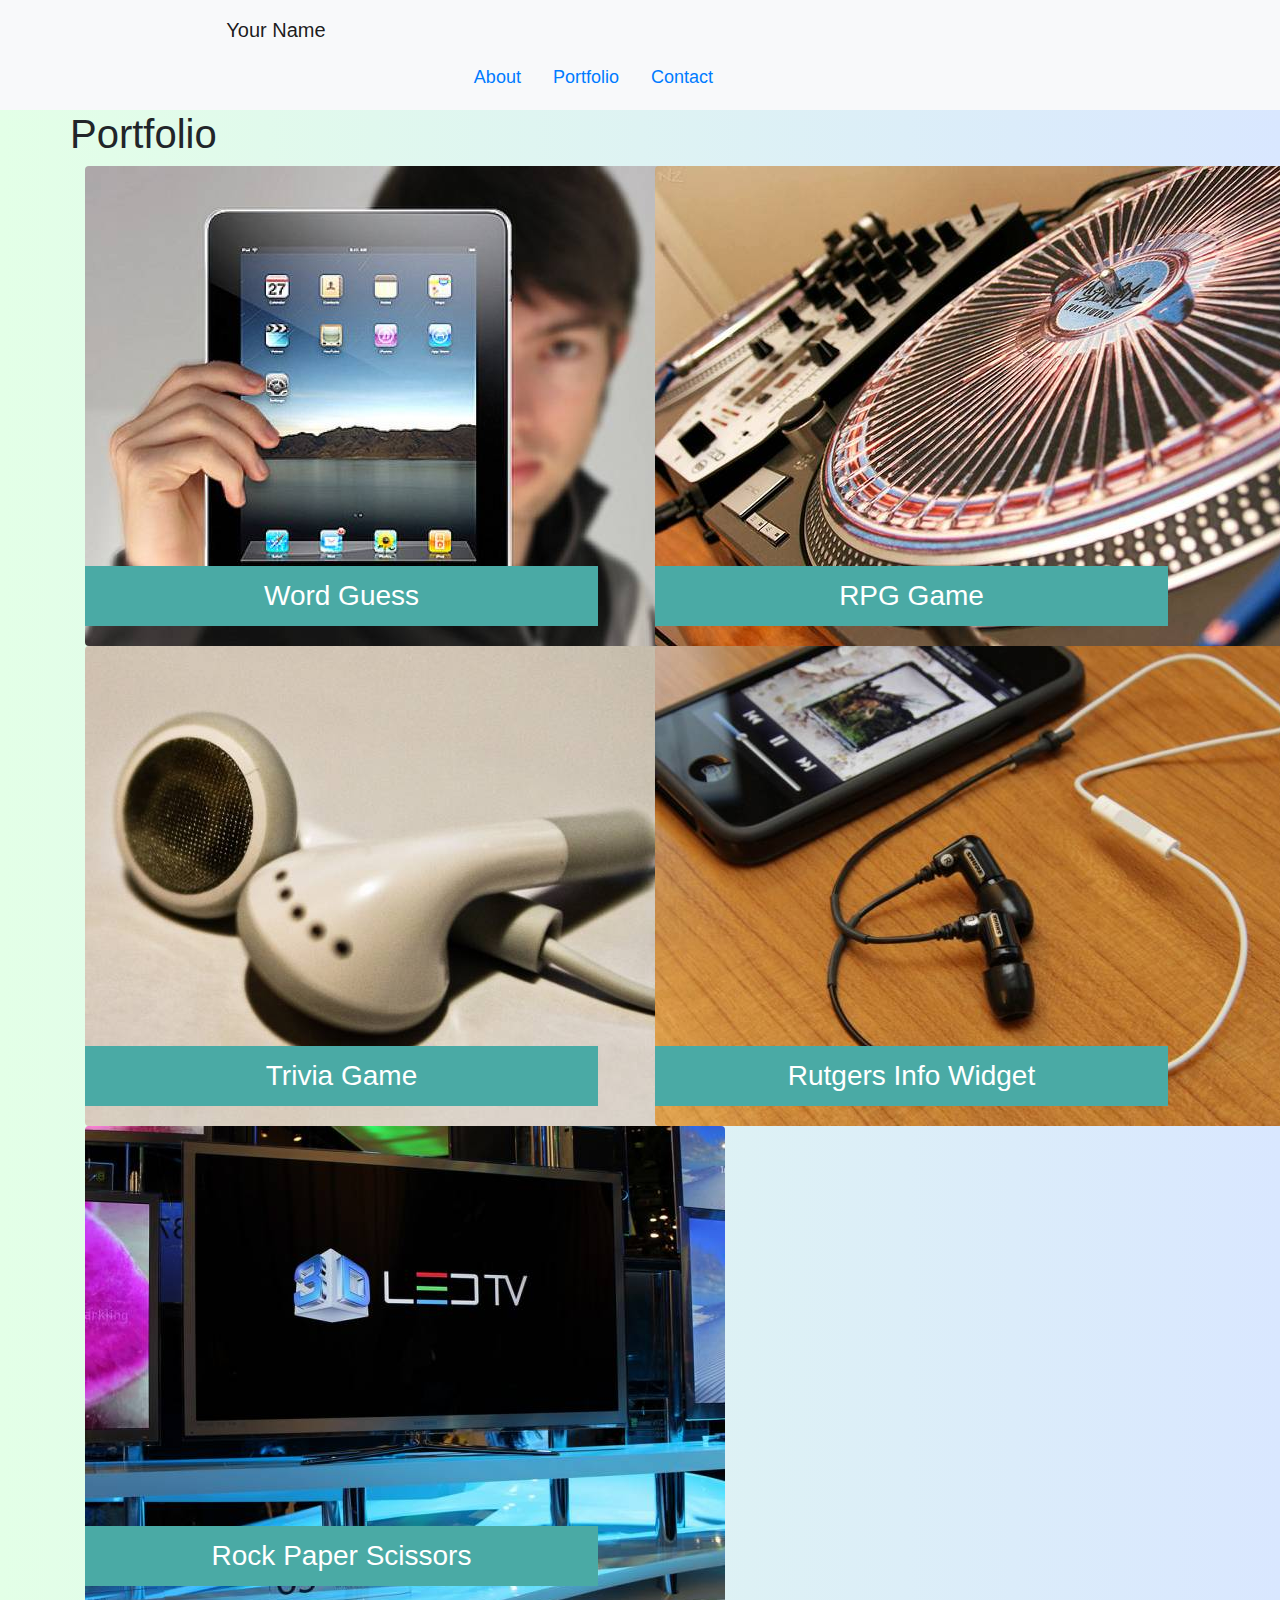
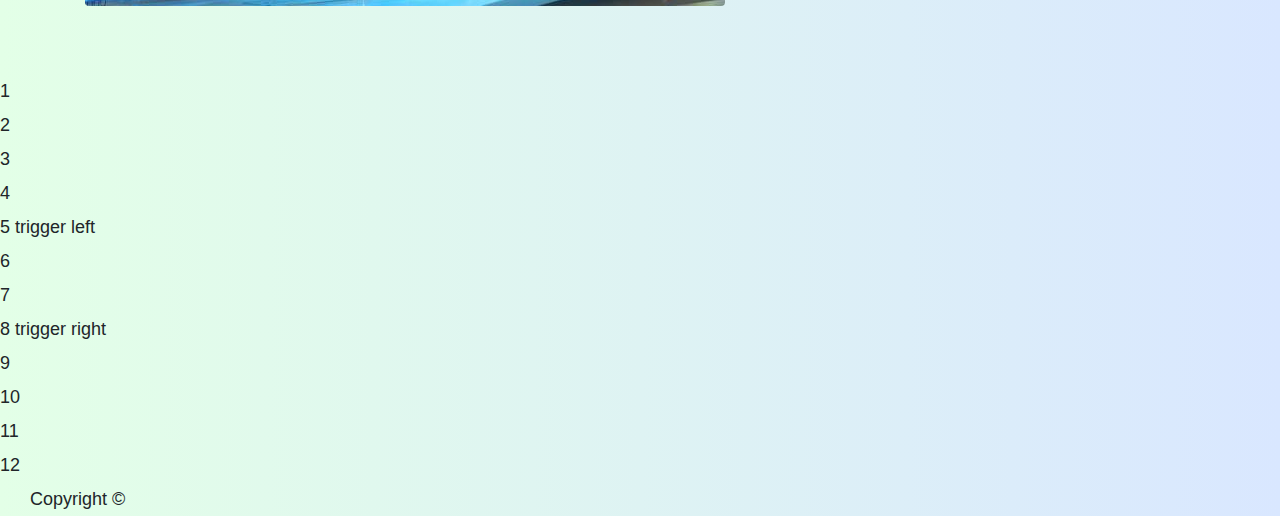
<file: portfolio.html>
<!DOCTYPE html>
<html>

<head>
    <meta charset="utf-8">
    <meta http-equiv="X-UA-Compatible" content="IE=edge">
    <title>Page Title</title>
    <meta name="viewport" content="width=device-width, initial-scale=1">
    <!-- <link rel="stylesheet" type="text/css" href="assets/css/style.css"> -->
    <!-- <link rel="stylesheet" type="text/css" href="reset.css"> -->
    <link rel="stylesheet" href="https://stackpath.bootstrapcdn.com/bootstrap/4.3.1/css/bootstrap.min.css"
        integrity="sha384-ggOyR0iXCbMQv3Xipma34MD+dH/1fQ784/j6cY/iJTQUOhcWr7x9JvoRxT2MZw1T" crossorigin="anonymous">
    <script src="https://code.jquery.com/jquery-3.3.1.slim.min.js"
        integrity="sha384-q8i/X+965DzO0rT7abK41JStQIAqVgRVzpbzo5smXKp4YfRvH+8abtTE1Pi6jizo"
        crossorigin="anonymous"></script>
    <script src="https://cdnjs.cloudflare.com/ajax/libs/popper.js/1.14.7/umd/popper.min.js"
        integrity="sha384-UO2eT0CpHqdSJQ6hJty5KVphtPhzWj9WO1clHTMGa3JDZwrnQq4sF86dIHNDz0W1"
        crossorigin="anonymous"></script>
    <script src="https://stackpath.bootstrapcdn.com/bootstrap/4.3.1/js/bootstrap.min.js"
        integrity="sha384-JjSmVgyd0p3pXB1rRibZUAYoIIy6OrQ6VrjIEaFf/nJGzIxFDsf4x0xIM+B07jRM"
        crossorigin="anonymous"></script>

    <link rel="stylesheet" href="https://unpkg.com/aos@next/dist/aos.css" />
    <link rel="stylesheet" type="text/css" href="main.css">
</head>

<body>






    <!-- <a href="index.html" id="logo">Your Name</a> -->
    <navbar class="col-xs-12">


        <nav class="navbar navbar-light bg-light col-xs-12">
            <a href="index.html" class="d-flex col-xs-12 col-sm-5 navbar-brand justify-content-center fixbrand">Your
                Name</a>
            <!-- <div class="justify-content-end">
                <a href="index.html">About</a>
                <a href="portfolio.html">Portfolio</a>
                <a href="contact.html">Contact</a>
            </div> -->
            <ul class="d-flex nav justify-content-center justify-content-sm-end col-xs-12 col-sm-7">
                <li class="nav-item">
                    <a class="nav-link active" href="index.html">About</a>
                </li>
                <li class="nav-item">
                    <a class="nav-link" href="portfolio.html">Portfolio</a>
                </li>
                <li class="nav-item">
                    <a class="nav-link" href="contact.html">Contact</a>
                </li>
            </ul>


        </nav>
    </navbar>

    </header>
    </div>

    <div id="main-container" class="container">
        <div class="row">
            <section class="main-section">
                <h1>Portfolio</h1>
                <div class="work col-xs-12 col-sm-6 float-left">
                    <img class="rounded auth-image" src="assets/images/technics-q-c-640-480-1.jpg" alt="Word Guess">

                    <h3>Word Guess</h3>
                </div>
                <div class="work col-xs-12 col-sm-6 float-left">
                    <img class="rounded auth-image" src="assets/images/technics-q-c-640-480-2.jpg" alt="RPG Game">

                    <h3>RPG Game</h3>
                </div>
                <div class="work col-xs-12 col-sm-6 float-left">
                    <img class="rounded auth-image" src="assets/images/technics-q-c-640-480-5.jpg" alt="Trivia Game">

                    <h3>Trivia Game</h3>
                </div>
                <div class="work col-xs-12 col-sm-6 float-left">
                    <img class="rounded auth-image" src="assets/images/technics-q-c-640-480-7.jpg"
                        alt="Rutgers Info Widget">

                    <h3>Rutgers Info Widget</h3>
                </div>
                <div class="work col-xs-12 col-sm-6 float-left">
                    <img class="rounded auth-image" src="assets/images/technics-q-c-640-480-9.jpg"
                        alt="Rock Paper Scissors">

                    <h3>Rock Paper Scissors</h3>
                </div>
        </div>
        </section>

    </div>

    <div class="item item--primary"
    data-aos="fade-left"
    data-aos-anchor="#trigger-right">
 RIGHT
</div>

<div class="item item--secondary"
    data-aos="fade-right"
    data-aos-anchor="#trigger-left">
 LEFT
</div>

<div class="item">1</div>
<div class="item">2</div>
<div class="item">3</div>
<div class="item">4</div>
<div class="item" id="trigger-left">
 5
 <span>trigger left</span>
</div>
<div class="item">6</div>
<div class="item">7</div>
<div class="item" id="trigger-right">
 8
 <span>trigger right</span>
</div>
<div class="item">9</div>
<div class="item">10</div>
<div class="item">11</div>
<div class="item">12</div>






    <div class="col-12">
        <footer class="newfooter">

            <div class="col-12">
                Copyright &copy;
            </div>
    </div>
    </footer>





    <script src="https://unpkg.com/aos@next/dist/aos.js"></script>
    <script>
        AOS.init({
            duration: 1200
        });
    </script>
</body>

</html>
</file>
<file: assets/css/style.css>
body {
    font-family: Arial, "Helvetica Neue", Helvetica, sans-serif;
    font-size: 18px;
    line-height: 34px;
    color: #777777;
    background: url("../images/concrete_seamless.png");
}

* {
    box-sizing: border-box;
}


/* general */

.container {
    width: 100%;
    max-width: 960px;
    margin: 0 auto;
    clear: both;
}

h1,
h2,
h3,
p {
    margin-bottom: 20px;
}

p:last-child {
    margin-bottom: 0;
}

h1,
h2,
h3 {
    font-family: Georgia, Times, "Times New Roman", serif;
    font-weight: 700;
    color: #4aaaa5;
}

h1 {
    padding-bottom: 20px;
    font-size: 30px;
    line-height: 49px;
    border-bottom: 3px solid #dddddd;
}

h2,
h3 {
    font-size: 22px;
}


/* header */

#masthead {
    position: fixed;
    z-index: 99;
    width: 100%;
    margin: 0 0 30px;
    overflow: auto;
    color: #ffffff;
    background: #ffffff;
    border-bottom: 2px solid #cccccc;
}

#logo {
    float: left;
    width: 250px;
    height: 90px;
    font-family: Georgia, Times, "Times New Roman", serif;
    font-size: 30px;
    font-weight: 700;
    line-height: 90px;
    color: #ffffff;
    text-align: center;
    text-decoration: none;
    background: #4aaaa5;
}

nav {
    float: right;
    margin-top: 25px;
}

nav a {
    display: inline-block;
    padding-left: 15px;
    margin-left: 15px;
    line-height: 18px;
    color: #999;
    text-decoration: none;
    border-left: 1px solid #efefef;
}

nav a:first-child {
    border-left: 0 none;
}


/* footer */

footer {
    padding: 30px 0;
    clear: both;
    font-size: 12px;
    color: #ffffff;
    color: #cccccc;
    text-align: center;
    background: #666666;
    border-top: 8px solid #4aaaa5;
    height: 50px;
}

h3,
h2 {
    padding-bottom: 20px;
    margin-bottom: 15px;
    line-height: 22px;
    border-bottom: 2px solid #eeeeee;
}


/* main */

#main-container {
    padding-top: 130px;
    min-height: calc(100vh - 70px);
}

.main-section {
    float: left;
    width: 100%;
    max-width: 960px;
    padding: 30px;
    margin: 0 0 40px;
    background: #ffffff;
    border: 1px solid #dddddd;
}


/* portfolio page */

.work {
    position: relative;
    float: left;
    width: 274px;
    margin: 20px 0 25px;
    overflow: auto;
}

.work:nth-child(even) {
    margin-right: 40px;
}

.work img {
    width: 100%;
    border: 0 none;
    opacity: 0.8;
}

.work h3 {
    position: absolute;
    bottom: 20px;
    width: 100%;
    padding: 15px;
    margin-bottom: 0;
    font-weight: 300;
    line-height: 30px;
    color: #ffffff;
    text-align: center;
    background: #4aaaa5;
    border-bottom: 0;
}

.auth-image {
    float: left;
    width: 200px;
    height: auto;
    margin-top: 10px;
    margin-right: 25px;
}


/* contact page */

#contact-form ul {
    margin-bottom: 20px;
}

#contact-form li {
    margin-bottom: 10px;
}

label,
input[type=text],
input[type=email],
textarea {
    display: block;
    width: 100%;
}

input[type=text],
input[type=email],
textarea {
    height: 35px;
    padding: 0 10px;
    font-size: 14px;
    border: 1px solid #dddddd;
}

textarea {
    height: 200px;
}

input[type=submit] {
    padding: 10px 30px;
    font-size: 18px;
    color: #ffffff;
    cursor: pointer;
    background: #4aaaa5;
    border: 0 none;
}
</file>
<file: main.css>
.primary-grad{
    background: linear-gradient(90deg, #00C9FF 0%, #92FE9D 100%);
}

/*

Elroy Jetson by Joan Stark
    o        _
    =\.=    | \
    ='\____/__/....,_
       | .'        _-;
       |/;-._     -_,'
       /  \  ``"""` (
       |   |  ^   ^ \
       /`'`   o  _ o \
       \_,      ' '  |
         ;.   /.__.' /
       .`._`'._____.'-.
      /`.| `-,.____.-;\
     /   |  |      | \ \
jgs  |   |  '------' | |
     \   \           | /


*/

body {
    font-family: Arial, "Helvetica Neue", Helvetica, sans-serif;
    font-size: 18px;
    line-height: 34px;
    background: linear-gradient(90deg, #e3ffe7 0%, #d9e7ff 100%);
}


/* general */

/* h1,
h2,
h3 {
    font-family: Georgia, Times, "Times New Roman", serif;
    font-weight: 700;
    color: linear-gradient(0deg, #00C9FF 0%, #92FE9D 100%);


    background-color: #08AEEA;
    background-image: linear-gradient(180deg, #08AEEA 0%, #2AF598 100%);
    -webkit-background-clip: text;
    -webkit-text-fill-color: transparent;
} */

/*  */

.work h3 {
    position: absolute;
    bottom: 20px;
    width: 90%;
    padding: 15px;
    margin-bottom: 0;
    font-weight: 300;
    line-height: 30px;
    color: #ffffff;
    text-align: center;
    background: #4aaaa5;
    border-bottom: 0;
}


/* new stuff -------------------------------- */


.paper {
    background: #fff;
    box-shadow:
      /* The top layer shadow */
      0 1px 1px rgba(0,0,0,0.15),
      /* The second layer */
      0 10px 0 -5px #eee,
      /* The second layer shadow */
      0 10px 1px -4px rgba(0,0,0,0.15),
       /* The third layer */
      0 20px 0 -10px #eee,
      /* The third layer shadow */
      0 20px 1px -9px rgba(0,0,0,0.15);
      /* Padding for demo purposes */
      /* padding: 30px; */
  }

.btn-grad {background-image: linear-gradient(to right, #00C9FF 0%, #92FE9D, #00C9FF 100%)}
.btn-grad:hover { background-position: right center; }
</file>
